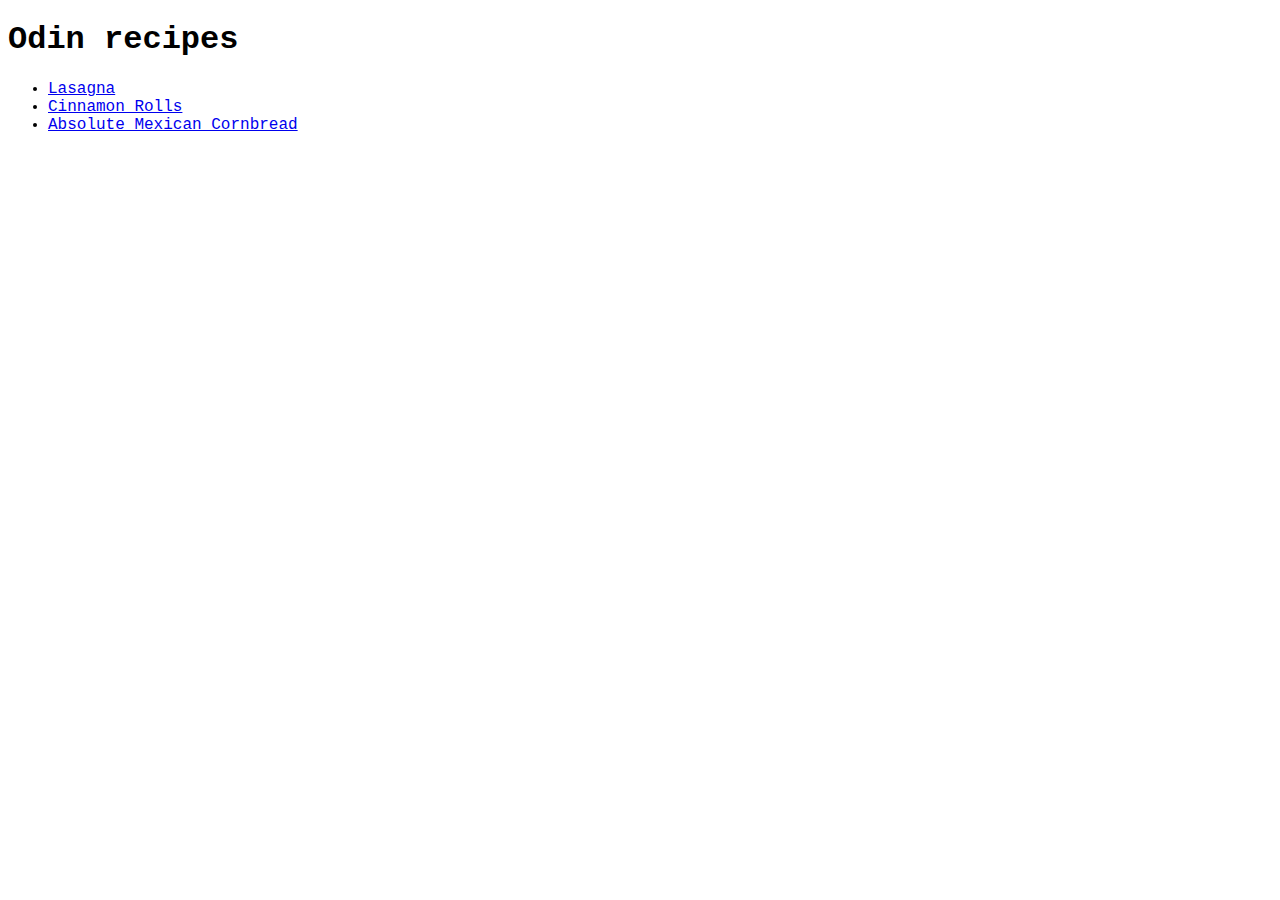
<file: index.html>
<!DOCTYPE html>
<html lang="en">
<head>
    <meta charset="UTF-8">
    <meta http-equiv="X-UA-Compatible" content="IE=edge">
    <meta name="viewport" content="width=device-width, initial-scale=1.0">
    <title>Odin Recipes</title>
    <link rel="stylesheet" href="styles/style.css" />
</head>
<body>
   <h1>Odin recipes</h1> 
   <ul>
       <li> <a href="Recipes/lasagna.html">Lasagna</a></li>
       <li> <a href="Recipes/cinnamon_rolls.html">Cinnamon Rolls</a></li>
       <li> <a href="Recipes/mexican_corn_bread.html">Absolute Mexican Cornbread</a></li>
   </ul>
</body>
</html>
</file>
<file: styles/style.css>
body {
    font-family: "Courier New", monospace;
  }
  img {
    width: 500px;
  }
</file>
